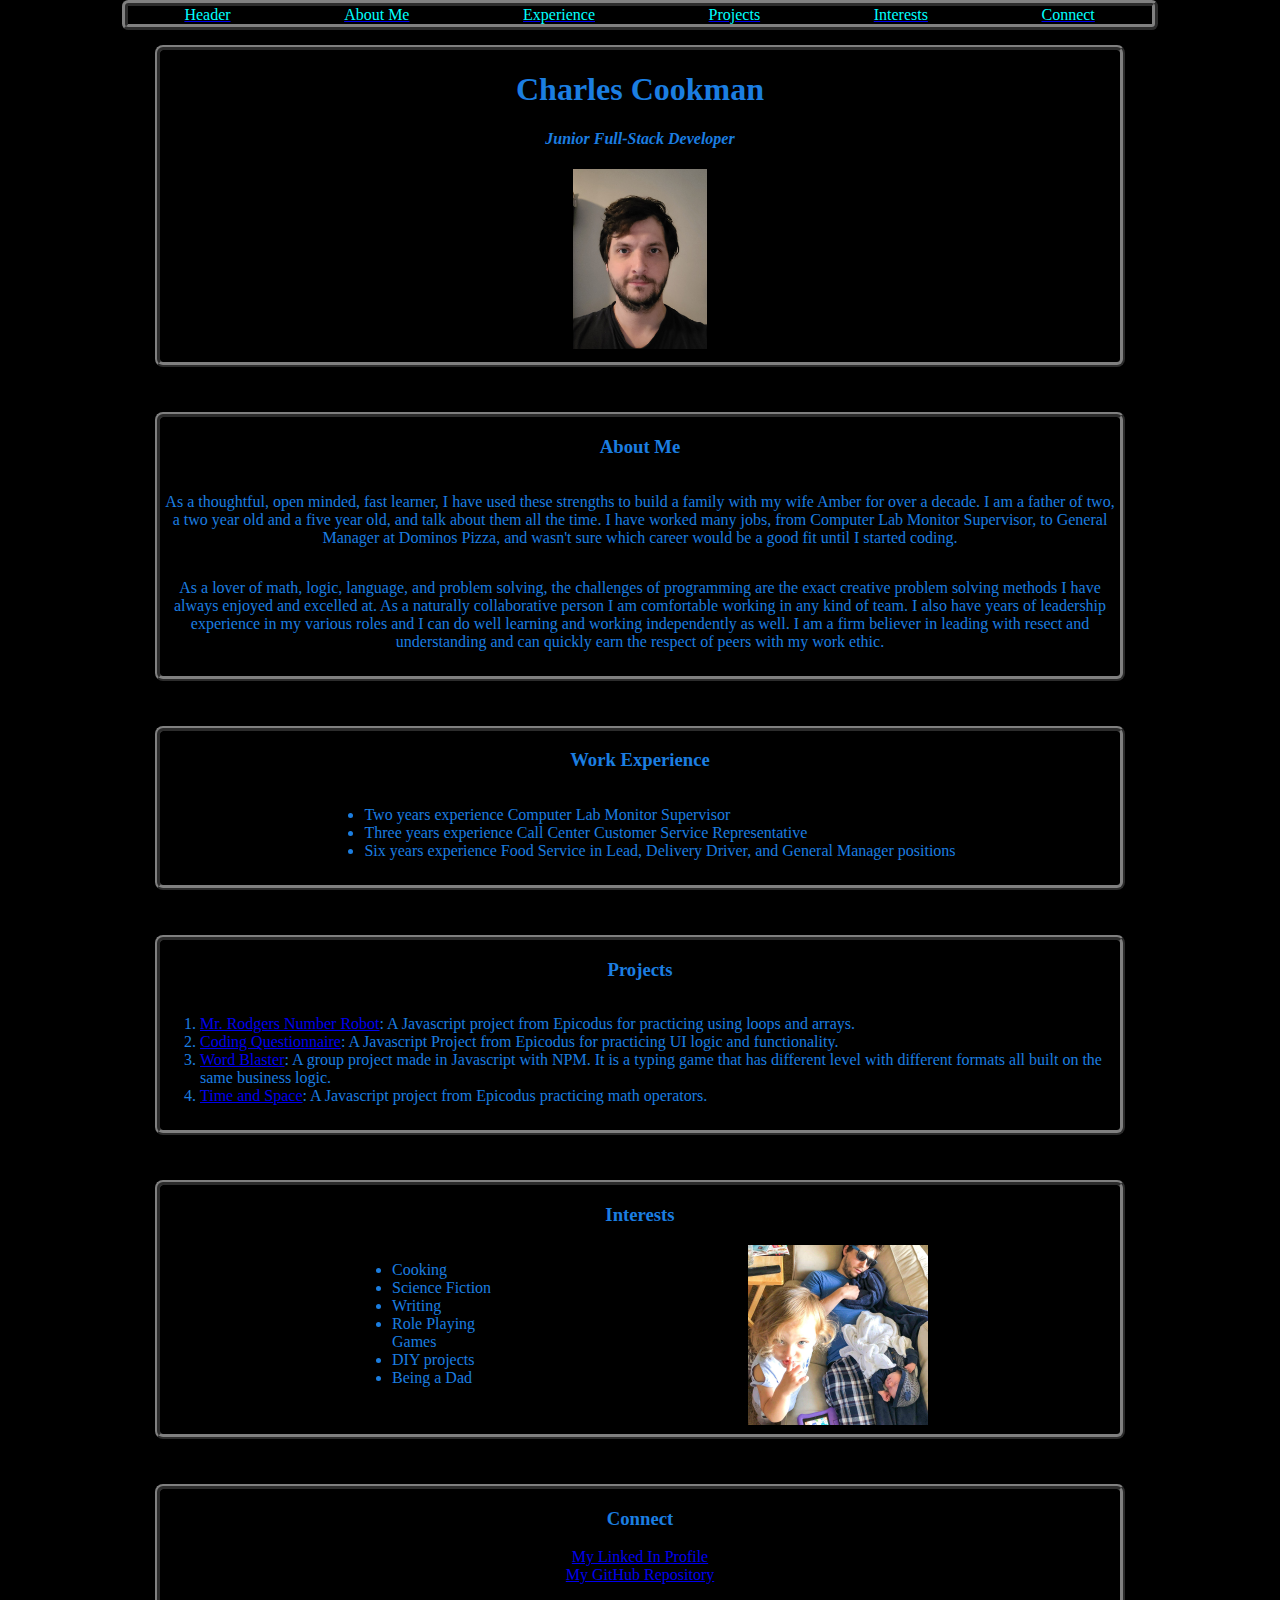
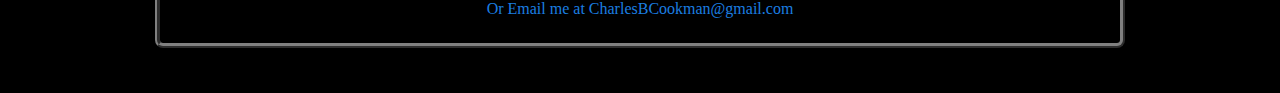
<file: index.html>
<!DOCTYPE html>
<html lang="en">
<head>
  <meta charset="UTF-8">
  <meta http-equiv="X-UA-Compatible" content="IE=edge">
  <meta name="viewport" content="width=device-width, initial-scale=1.0">
  <title>Portfolio</title>
  <link rel="stylesheet" href="css/styles.css" type="text/css">
</head>
<body>
  <div id="links">
    <a href="#heading"><span>Header</span></a>
    <a href="#about"><span>About Me</span></a>
    <a href="#experience"><span>Experience</span></a>
    <a href="#projects"><span>Projects</span></a>
    <a href="#interests"><span>Interests</span></a>
    <a href="#connect"><span>Connect</span></a>
  </div>
  <div id="heading" class="section">
    <div id="name-background">
      <h1><strong>Charles Cookman</strong></h1>
      <h4><em>Junior Full-Stack Developer</em></h4>
      <img src="Charles.jpeg" alt="picture of Charles">
    </div>

  </div>
  <div id="about" class="section">
    <h3>About Me</h3>
    <p>As a thoughtful, open minded, fast learner, I have used these strengths to build a family with my wife Amber for over a decade. I am a father of two, a two year old and a five year old, and talk about them all the time. I have worked many jobs, from Computer Lab Monitor Supervisor, to General Manager at Dominos Pizza, and wasn't sure which career would be a good fit until I started coding.</p> 
    <p>As a lover of math, logic, language, and problem solving, the challenges of programming are the exact creative problem solving methods I have always enjoyed and excelled at. As a naturally collaborative person I am comfortable working in any kind of team. I also have years of leadership experience in my various roles and I can do well learning and working independently as well. I am a firm believer in leading with resect and understanding and can quickly earn the respect of peers with my work ethic.</p>
  </div>
  <div id="experience"  class="section">
    <h3>Work Experience</h3>
    <ul>
      <li>Two years experience Computer Lab Monitor Supervisor</li>
      <li>Three years experience Call Center Customer Service Representative</li>
      <li>Six years experience Food Service in Lead, Delivery Driver, and General Manager positions</li>
    </ul>
  </div>
  <div id="projects"  class="section">
    <h3>Projects</h3>
    <ol>
      <li><a href="https://github.com/CharlesBCookman/Mr.-Rodgers-Number-Robot">Mr. Rodgers Number Robot</a>: A Javascript project from Epicodus for practicing using loops and arrays.</li>
      <li><a href="https://github.com/CharlesBCookman/Coding-Questionaire">Coding Questionnaire</a>: A Javascript Project from Epicodus for practicing UI logic and functionality.</li>
      <li><a href="https://github.com/CharlesBCookman/Word-Blaster">Word Blaster</a>: A group project made in Javascript with NPM. It is a typing game that has different level with different formats all built on the same business logic.</li>
      <li><a href="https://github.com/CharlesBCookman/Time-and-space">Time and Space</a>: A Javascript project from Epicodus practicing math operators.</li>
    </ol>
  </div>
  <div id="interests" class="section">
    <h3>Interests</h3>
    <div id="row">
      <ul id="hobbies">
        <li>Cooking</li>
        <li>Science Fiction</li>
        <li>Writing</li>
        <li>Role Playing Games</li>
        <li>DIY projects</li>
        <li>Being a Dad</li>
      </ul>
      <img id="with-kiddos-pic" src="With-My-Kiddos.jpeg" alt="Me with my kiddos">  
    </div>
  </div>
  <div id="connect" class="section">
    <h3>Connect</h3>
    <a id="linked-in" href="https://www.linkedin.com/in/charles-cookman/">My Linked In Profile</a>
    <a id="github" href="https://github.com/CharlesBCookman">My GitHub Repository</a>
    <p>Or Email me at CharlesBCookman@gmail.com</p>
  </div>
</body>
</html>
</file>
<file: css/styles.css>
body {
  background: black url("https://images.unsplash.com/photo-1451187580459-43490279c0fa?ixlib=rb-4.0.3&ixid=MnwxMjA3fDB8MHxwaG90by1wYWdlfHx8fGVufDB8fHx8&auto=format&fit=crop&w=2944&q=80") no-repeat fixed center;
  color: rgb(27, 126, 225);
}

img {
  height: 20vh;
}

.section {
  display: flex;
  flex-direction: column;
  text-align: center;
  width: 75vw;
  align-items: center;
  margin: 5vh auto;
  background: black;
  border: 5px ridge gray;
  border-radius: 8px;
  height: fit-content;
  padding-bottom: 1vh;
}

#links {
  display: flex;
  position: fixed;
  left: 9.5%;
  width: 80%;
  margin: -5vh auto;
  justify-self: center;
  flex: 1;
  background: black;
  border: .5vw ridge gray;
  border-radius: .5vw;
}

#links a {
  display: flex;
  flex: auto;
  justify-content: space-around;
}

#with-kiddos-pic {
  padding-left: 40%;
  float: right;
}

li {
  text-align: left;
}

#row {
  display: flex;
  flex-direction: row;
  width: 60%;
}

span {
  color: aqua;
}
</file>
